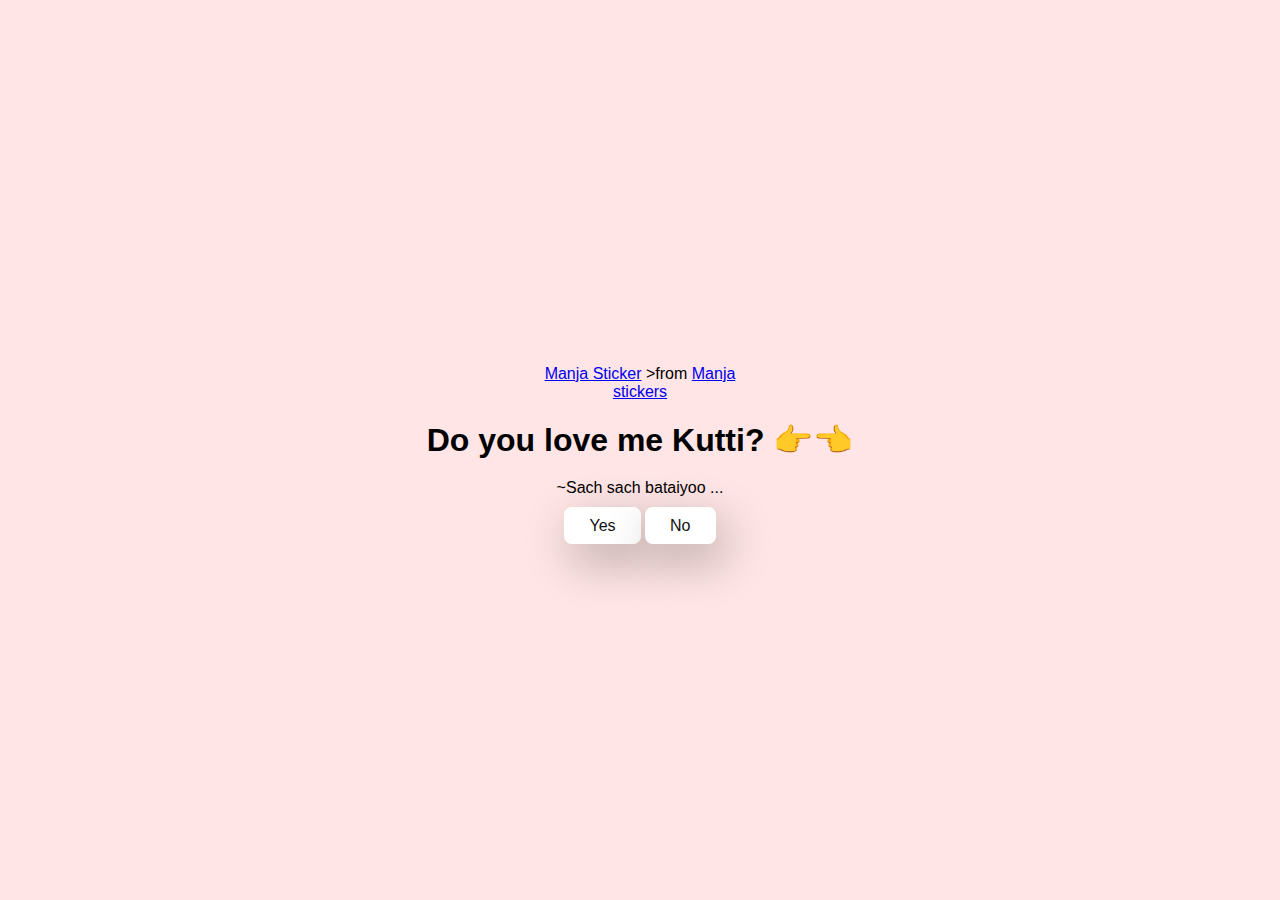
<file: index.html>
<!DOCTYPE html>
<html lang="en">
    <head>
        <meta charset="UTF-8"  />
        <meta name="viewport" content="width=device-width, initial-scale=1.0"  />
        <title>Ask Her OUT</title>

        <link rel="stylesheet" href="./style.css"  />
    </head>
    <body>
        <div class="container">
            <div
              class="tenor-gif-embed"
              data-postid="22885016"
              data-share-method="host"
              data-aspect-ratio="1.04918"
              data-width="100%"
              >
            <a href="https://tenor.com/view/manja-gif-22885016">Manja Sticker</a>
            >from
            <a href="https://tenor.com/search/manja-stickers">Manja stickers</a>
            </div>
            <script
              type="text/javascript"
              async
              src="https://tenor.com/embed.js"
              ></script>
              <h1>Do you love me Kutti? 👉👈</h1>
              <p>~Sach sach bataiyoo ... </p>

              <div class="btn">
                <a href="./yes.html">Yes</a>
                <a href="./no1.html">No</a>
              </div>
        </div>
    </body>
</html>
</file>
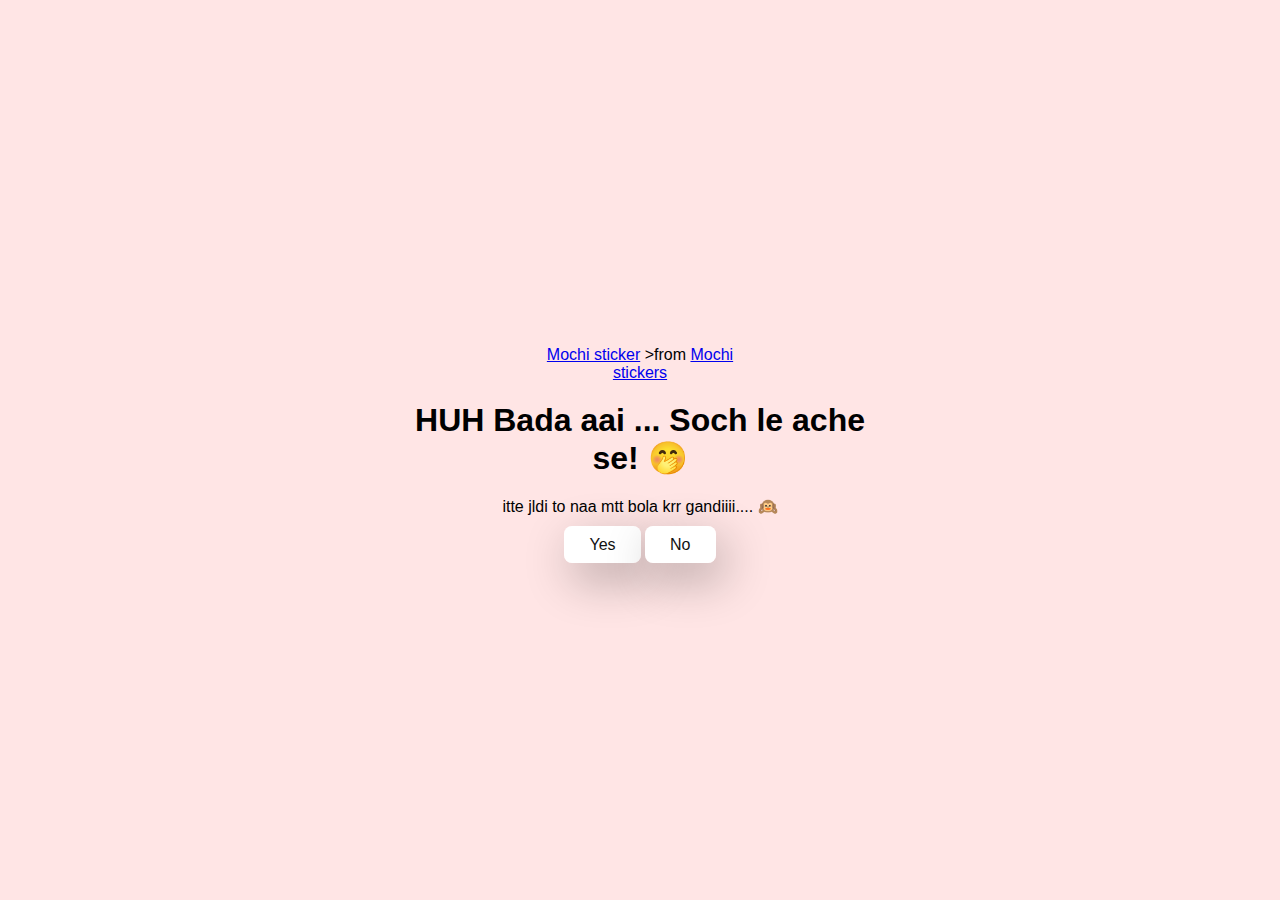
<file: no1.html>
<!DOCTYPE html>
<html lang="en">
    <head>
        <meta charset="UTF-8"  />
        <meta name="viewport" content="width=device-width, initial-scale=1.0"  />
        <title>Ask Her Out</title>

        <link rel="stylesheet" href="./style.css"  />
    </head>
    <body>
        <div class="container">
            <div
              class="tenor-gif-embed"
              data-postid="22050818"
              data-share-method="host"
              data-aspect-ratio="1"
              data-width="100%"
              >
            <a href="https://tenor.com/view/mochi-gif-22050818">Mochi sticker</a>
            >from
            <a href="https://tenor.com/search/mochi-stickers">Mochi stickers</a>
        </div>
        <script
          type="text/javascript"
          async
          src="https://tenor.com/embed.js"
          ></script>
          <h1>HUH Bada aai ... Soch le ache se! 🤭</h1>
          <p>itte jldi to naa mtt bola krr gandiiii.... 🙉</p>

          <div class="btn">
            <a href="yes.html">Yes</a>
            <a href="no2.html">No</a>
          </div>
        </div>
    </body>
</html>
</file>
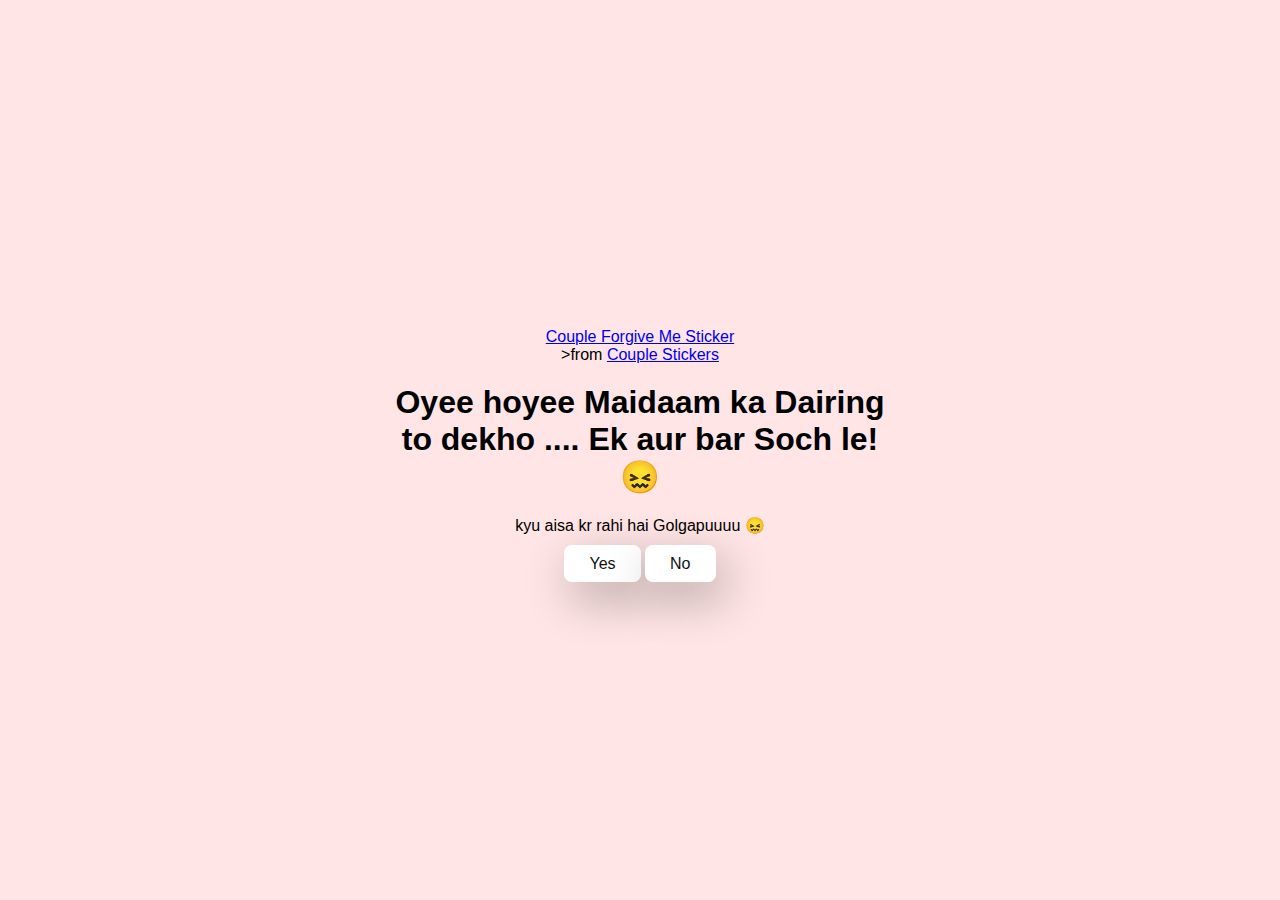
<file: no2.html>
<!DOCTYPE html>
<html lang="en">
    <head>
    <meta charset="UTF-8" />
    <meta name="viewport" content="width=device-width, initial-scale=1.0" />
    <title>Ask Her Out</title>

    <link rel="stylesheet" href="./style.css" />
</head>
<body>
    <div class="container">
        <div
        class="tenor-gif-embed"
        data-postid="15195810"
        data-share-method="host"
        data-aspect-ratio="1"
        data-width="100%"
        >
         <a
         href="https://tenor.com/view/couple-forgive-me-asking-for-forgiveness-begging-cr"
         >Couple Forgive Me Sticker</a>
         >from 
         <a href="https://tenor.com/search/couple-stickers">Couple Stickers</a>
    </div>
    <script
    type="text/javascript"
    async
    src="https://tenor.com/embed.js"
    ></script>
    
    <h1>Oyee hoyee Maidaam ka Dairing to dekho .... Ek aur bar Soch le! 😖</h1>
    <p>kyu aisa kr rahi hai Golgapuuuu 😖</p>

    <div class="btn">
        <a href="yes.html">Yes</a>
        <a href="no3.html">No</a>
    </div>
    </div>
</body>
</html>
</file>
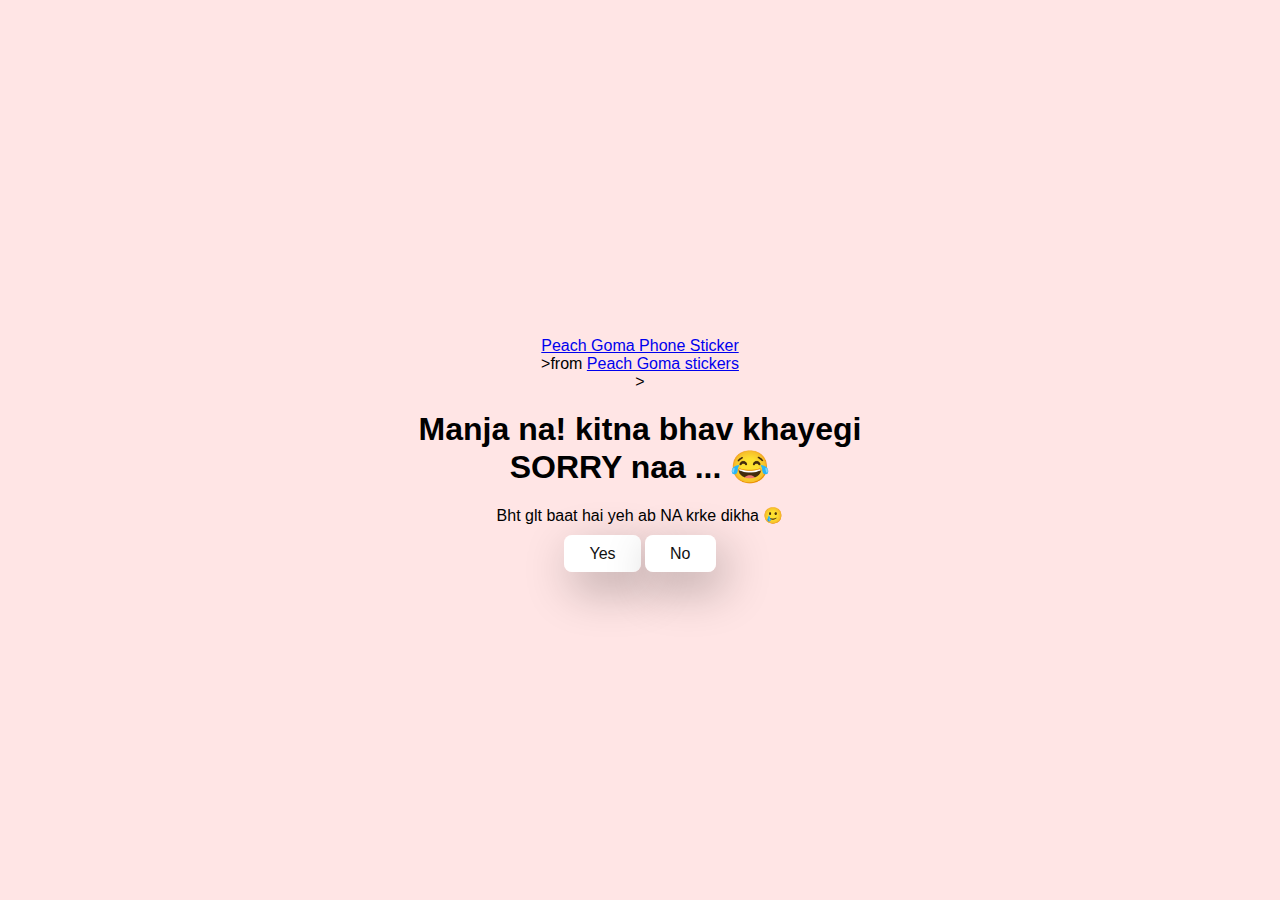
<file: no3.html>
<!DOCTYPE html>
<html lang="en">
<head>
    <meta charset="UTF-8" />
    <meta name="viewport" content="width=device-width, initial-scale=1.0" />
    <title>Ask her Out</title>

    <link rel="stylesheet" href="./style.css" />
</head>
<body>
    <div class="container">
        <div
          class="tenor-gif-embed"
          data-postid="15974530976611222074"
          data-share-method="host"
          data-aspect-ratio="1.26923"
          data-width="100%"
          >
          <a
            href="https://tenor.com/view/peach-goma-phone-gif-15974530976611222074"
            >Peach Goma Phone Sticker</a>
         >from
          <a href="https://tenor.com/search/peach+goma-stickers"
            >Peach Goma stickers</a>
        >
    </div>
    <script
      type="text/javascript"
      async
      src="https://tenor.com/embed.js"
      ></script>

      <h1>Manja na! kitna bhav khayegi SORRY naa ... 😂</h1>
      <p>Bht glt baat hai yeh ab NA krke dikha 🥲</p>

      <div class="btn">
        <a href="yes.html">Yes</a>
        <a href="#" id="move-random">No</a>
      </div>
      </div>

      <script src="./script.js"></script>  
  </body>
</html>
</file>
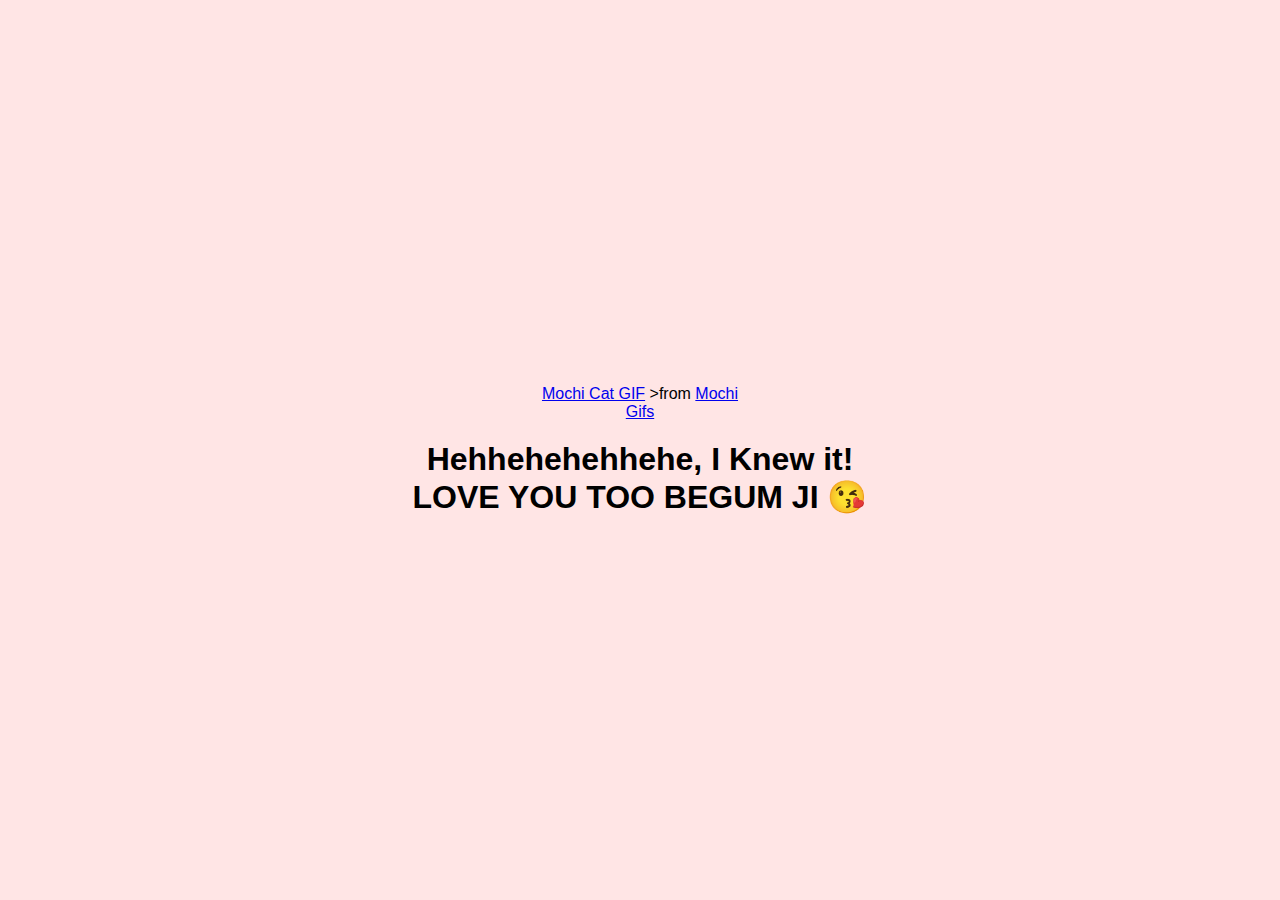
<file: yes.html>
<!DOCTYPE html>
<html lang="en">
    <head>
        <meta charset="UTF-8" />
        <meta name="viewport" content="width=device-width, initial-scale=1.0" />
        <title> Ask Her Out</title>

        <link rel="stylesheet" href="./style.css" />
    </head>
    <body>
        <div class="container">
            <div 
            class="tenor-gif-embed"
            data-postid="253027946666209433"
            data-share-method="host"
            data-width="100%"
            >
             <a
             href="https://tenor.com/view/mochi-cat-mochi-and-goma-goma-and-peach-mochi-mochi"
             >Mochi Cat GIF</a>
             >from <a href="https://tenor.com/search/mochi-gif">Mochi Gifs</a>
        </div>
        <script 
           type="text/javascript"
           async
           src="https://tenor.com/embed.js"
           ></script>
           <h1> Hehhehehehhehe, I Knew it! LOVE YOU TOO BEGUM JI 😘 </h1>
        </div>
    </body>
</html>
</file>
<file: style.css>
* {
    margin: 0;
    padding: 0;
    box-sizing: border-box;
    font-family: sans-serif;
 }

 body {
    width: 100%;
    min-height: 100vh;
    display: flex;
    justify-content: center;
    align-items: center;
    background-color: #ffe5e5;
 }

 .container {
    display: flex;
    flex-direction: column;
    text-align: center;
    align-items: center;
    gap: 20px;
    max-width: 500px;
    margin: 20px;
 }

 .container .tenor-gif-embed {
    max-width: 200px;
 }

 .container .btn {

    gap: 23px;
 }

 .btn a {
    text-decoration: none;
    color: #111;
    background: #fff;
    padding: 10px 25px;
    border-radius: 8px;
    box-shadow: 0.5rem 1rem 3rem hsl(0, 0%, 0%, 0.3);
 }
</file>
